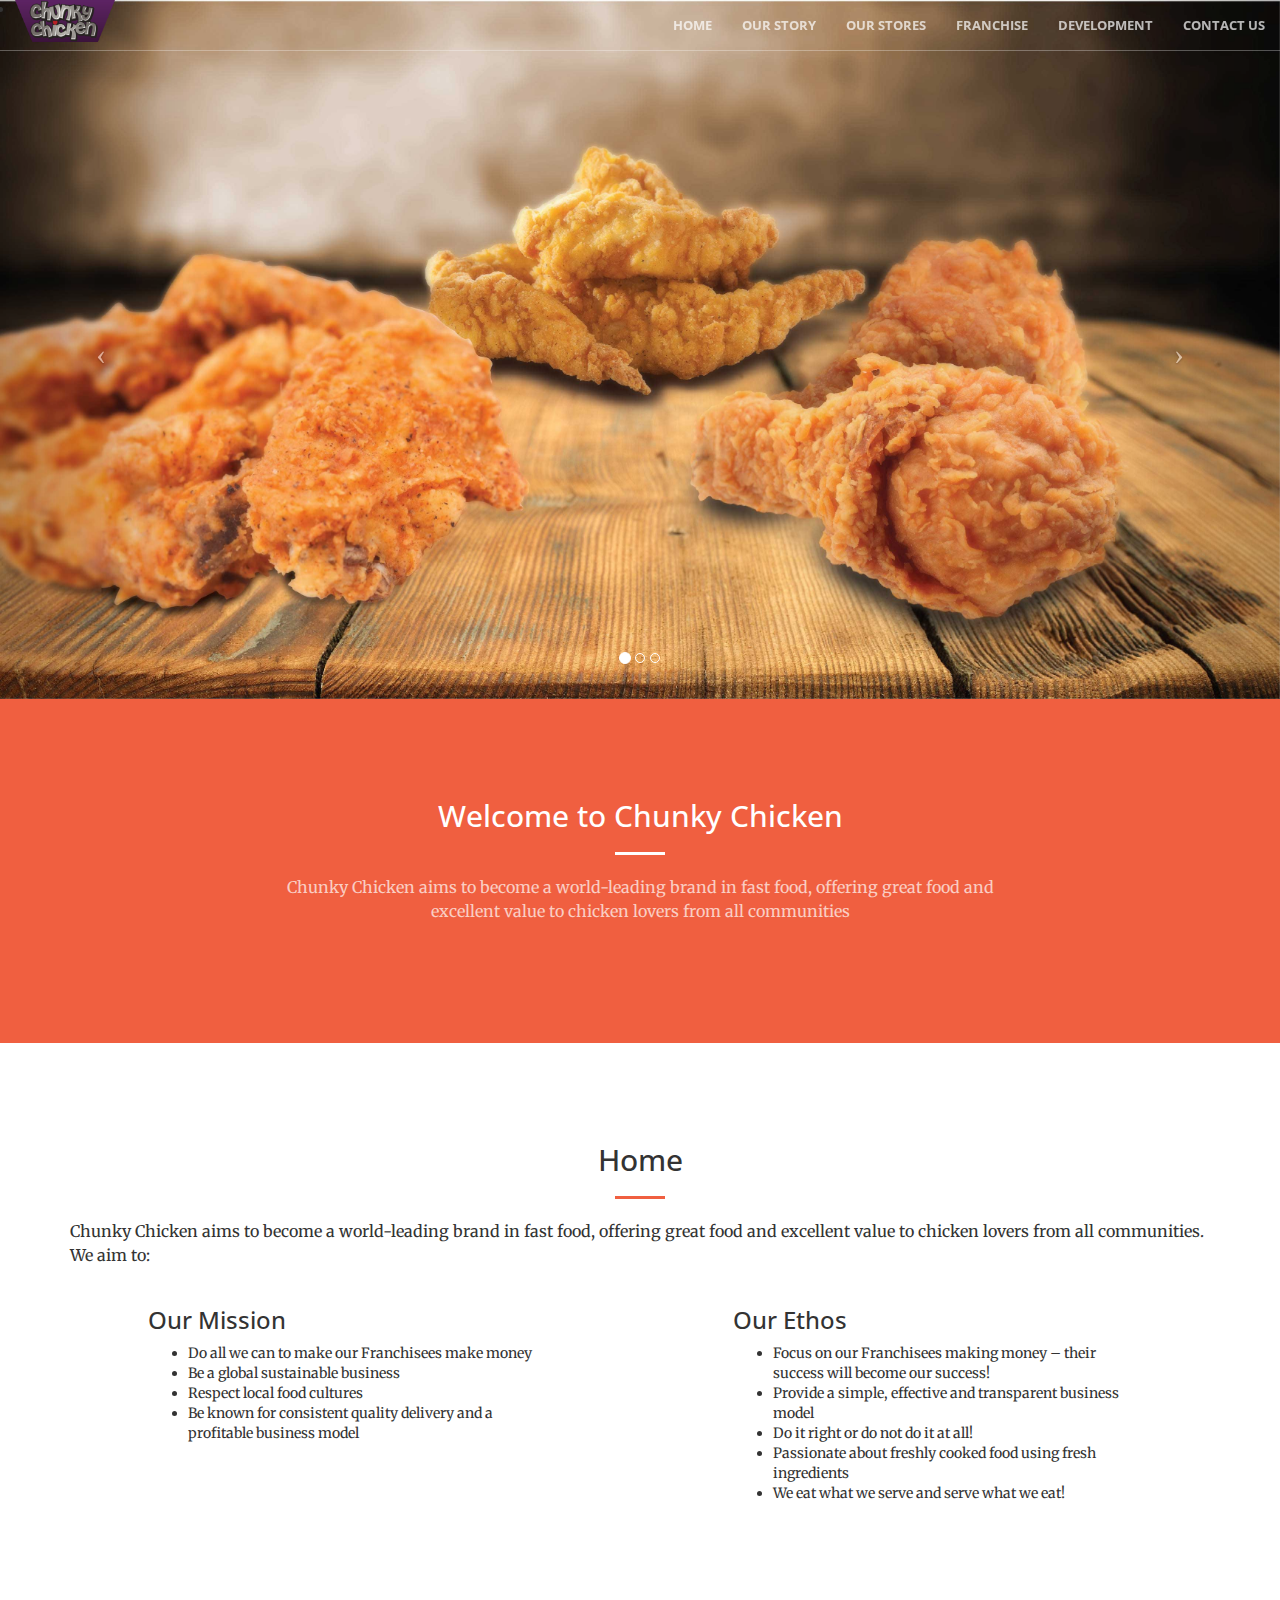
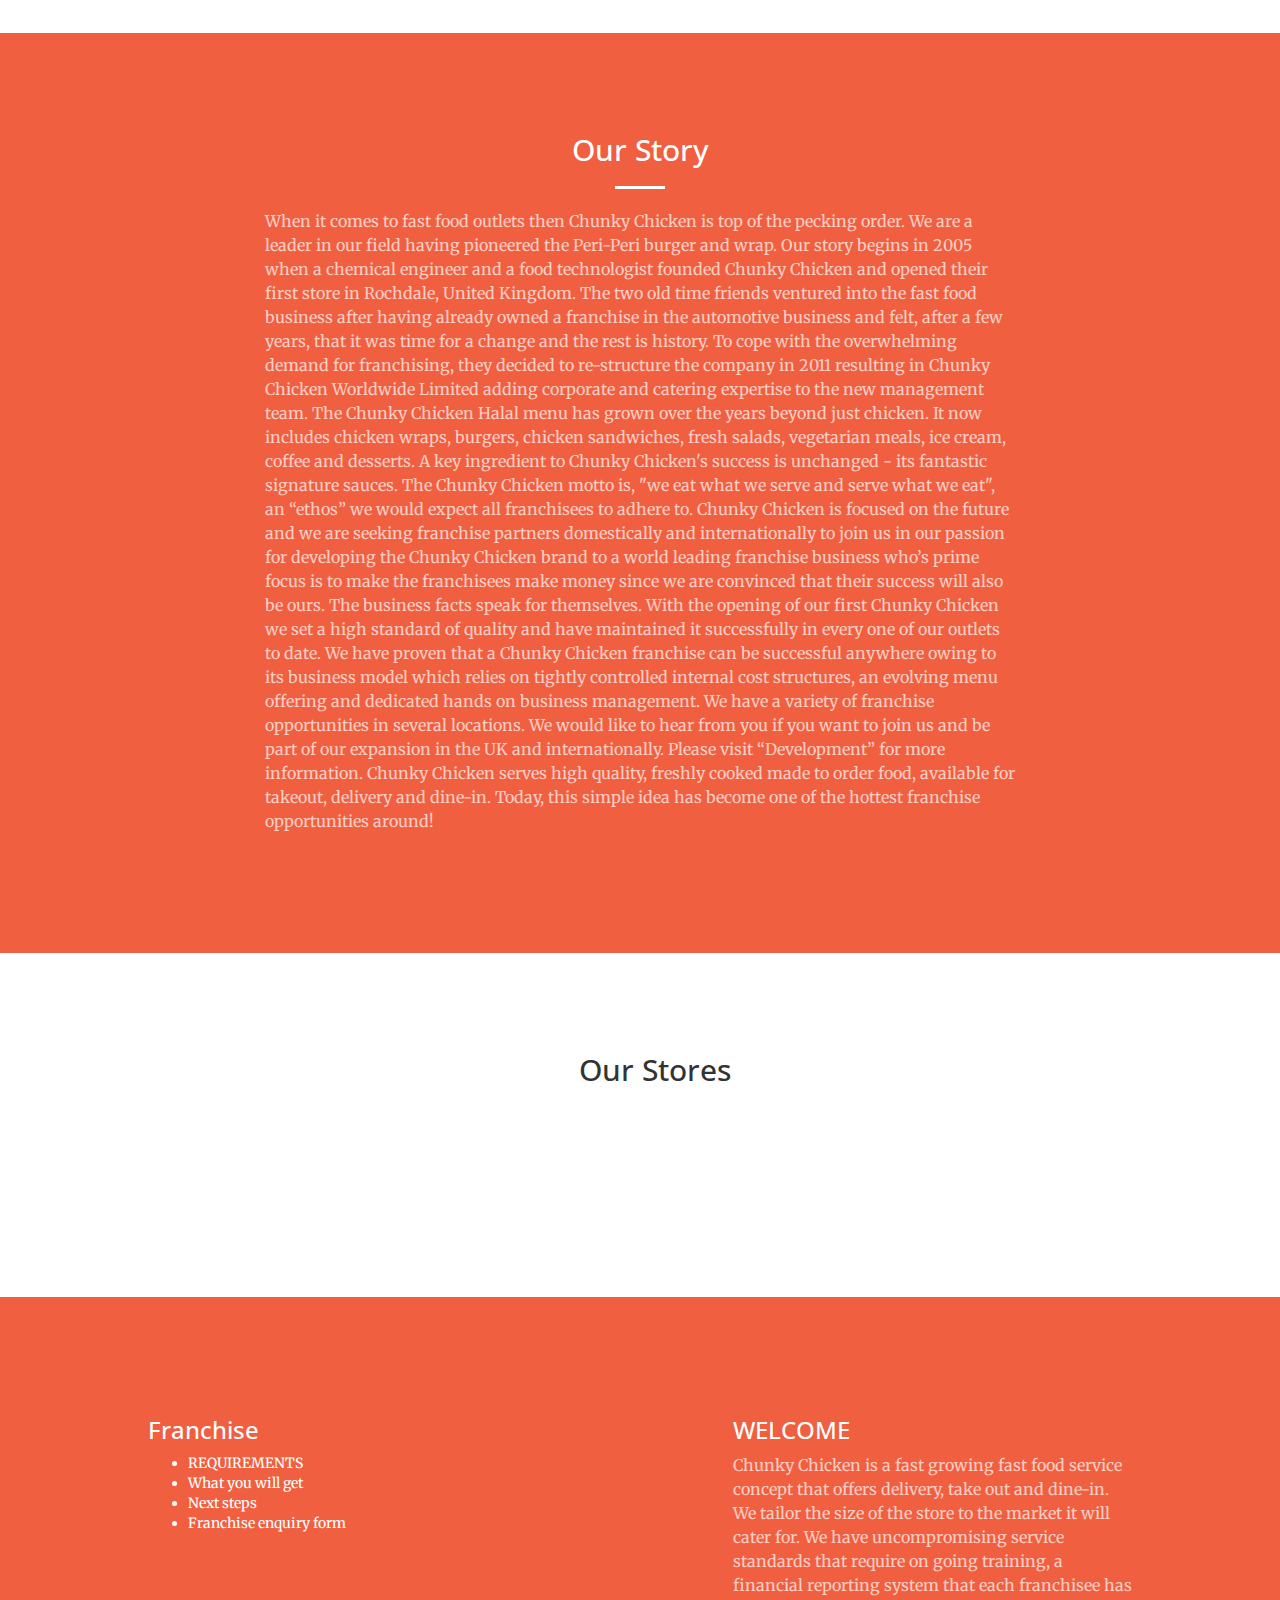
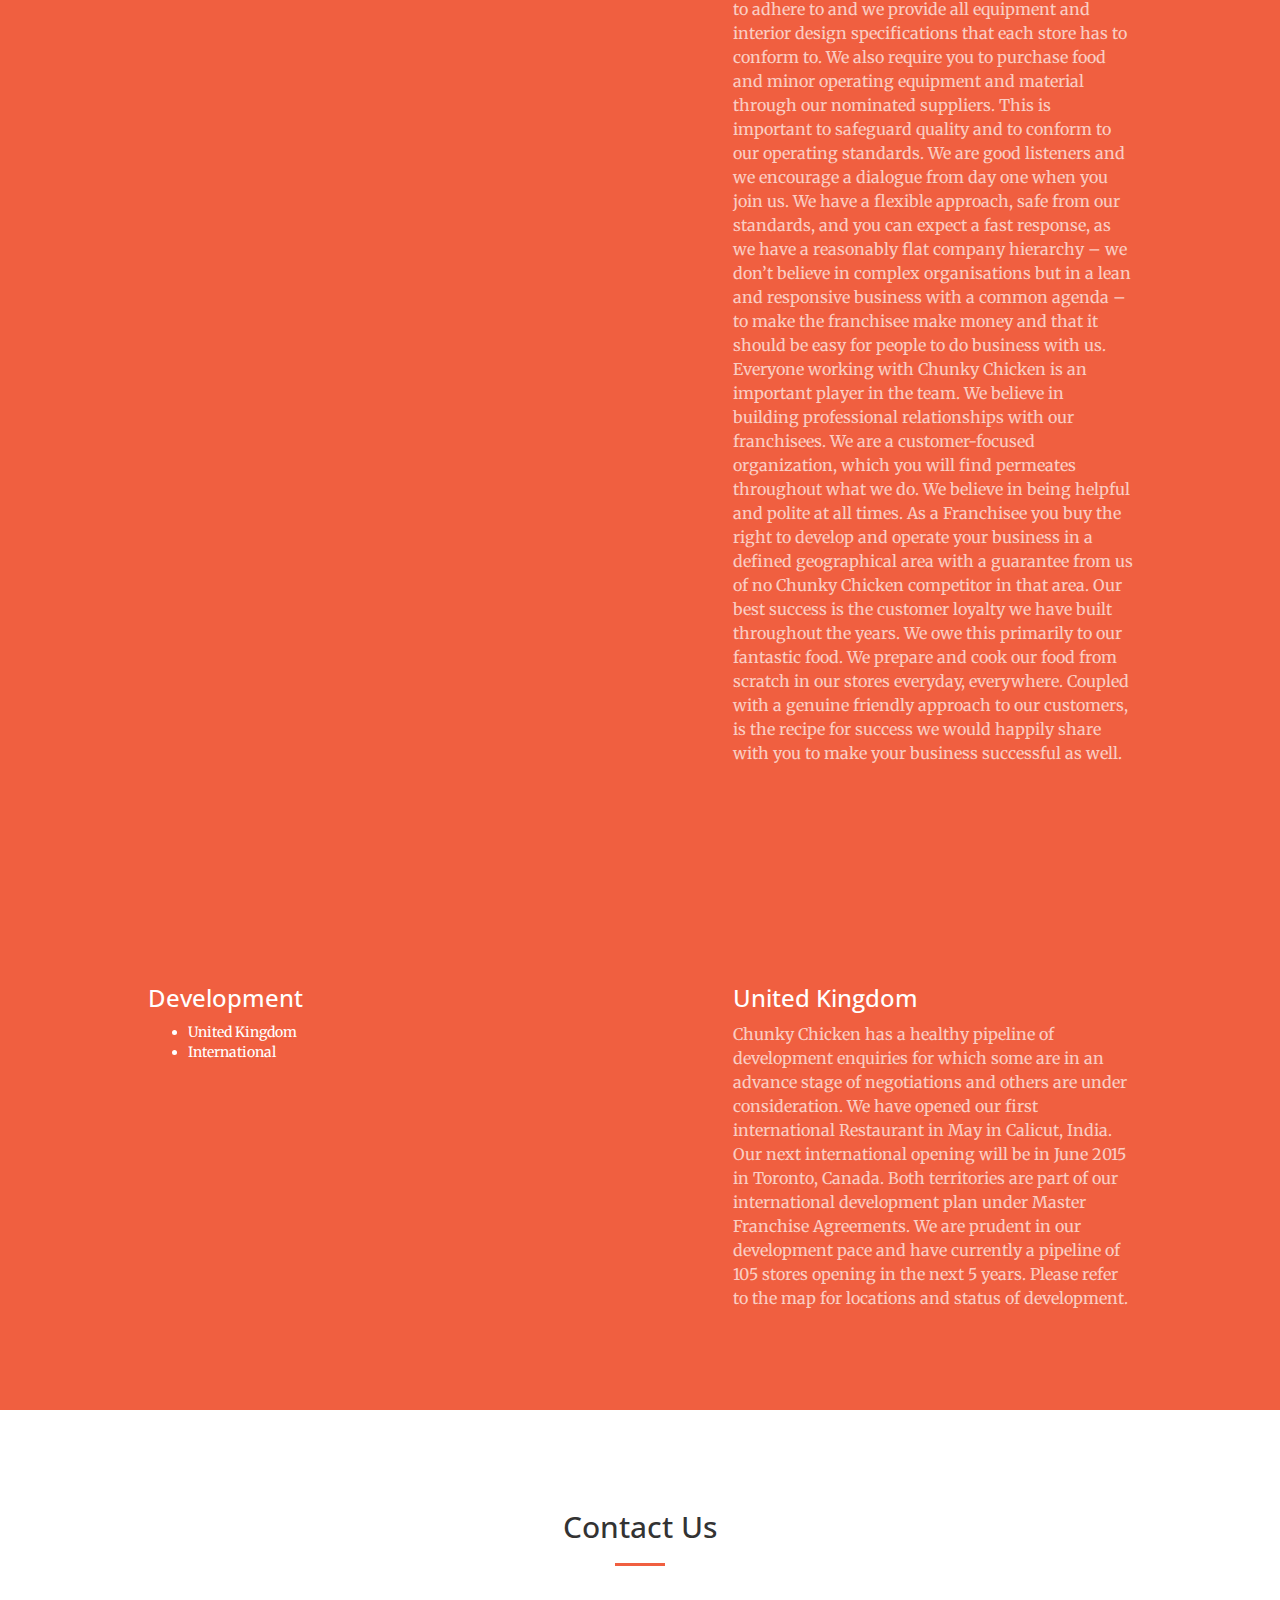
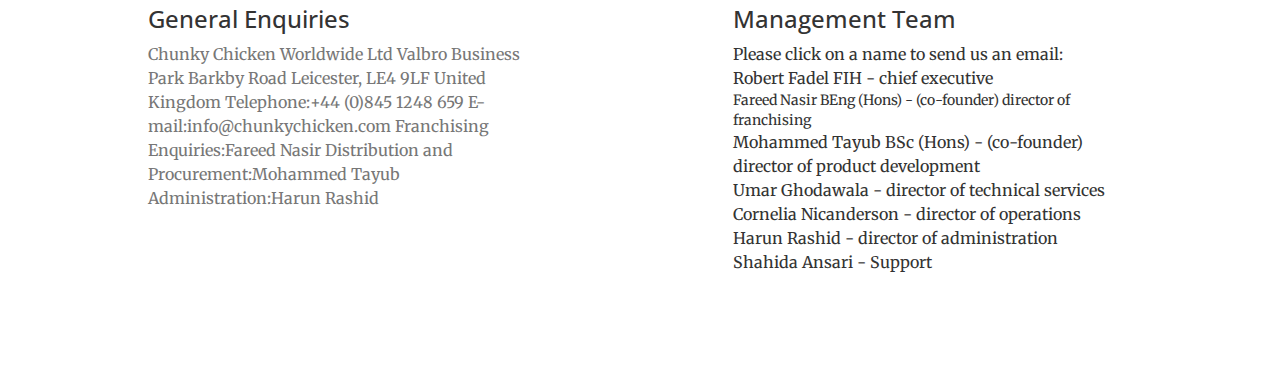
<file: home.html>
<!DOCTYPE html>
<html lang="en">

<head>

    <meta charset="utf-8">
    <meta http-equiv="X-UA-Compatible" content="IE=edge">
    <meta name="viewport" content="width=device-width, initial-scale=1">
    <meta name="description" content="">
    <meta name="author" content="">

    <title>CHUNKY CHICKEN</title>

    <!-- Bootstrap Core CSS -->
    <link rel="stylesheet" href="css/bootstrap.min.css" type="text/css">

    <!-- Custom Fonts -->
    <link href='http://fonts.googleapis.com/css?family=Open+Sans:300italic,400italic,600italic,700italic,800italic,400,300,600,700,800' rel='stylesheet' type='text/css'>
    <link href='http://fonts.googleapis.com/css?family=Merriweather:400,300,300italic,400italic,700,700italic,900,900italic' rel='stylesheet' type='text/css'>
    <link rel="stylesheet" href="font-awesome/css/font-awesome.min.css" type="text/css">

    <!-- Plugin CSS -->
    <link rel="stylesheet" href="css/animate.min.css" type="text/css">

    <!-- Custom CSS -->
    <link rel="stylesheet" href="css/creative.css" type="text/css">

    <!-- HTML5 Shim and Respond.js IE8 support of HTML5 elements and media queries -->
    <!-- WARNING: Respond.js doesn't work if you view the page via file:// -->
    <!--[if lt IE 9]>
        <script src="https://oss.maxcdn.com/libs/html5shiv/3.7.0/html5shiv.js"></script>
        <script src="https://oss.maxcdn.com/libs/respond.js/1.4.2/respond.min.js"></script>
    <![endif]-->

</head>

<body id="page-top">

    <nav id="mainNav" class="navbar navbar-default navbar-fixed-top">
        <div class="container-fluid">
            <div class="navbar-header page-scroll">
                <button type="button" class="navbar-toggle" data-toggle="collapse" data-target="#bs-example-navbar-collapse-1">
                    <span class="sr-only">Toggle navigation</span>
                    <span class="icon-bar"></span>
                    <span class="icon-bar"></span>
                    <span class="icon-bar"></span>
                </button>
                <a href="#page-top"></a>
                    </li>
					<li>
                        
                
                    		<img class="img-responsive center-block" src="logo.png" height="100" width="100">

                    </li>
                   
            </dIV>
			

            <!-- Collect the nav links, forms, and other content for toggling -->
            <div class="collapse navbar-collapse" id="bs-example-navbar-collapse-1">
                <ul class="nav navbar-nav navbar-right">
                    <li>
                        <a class="page-scroll" href="#Home">Home</a>
                    </li>
                    <li>
                        <a class="page-scroll" href="#S1">Our Story</a>
                    </li>
                    <li>
                        <a class="page-scroll" href="#S2">our Stores</a>
                    </li>
                    <li>
                        <a class="page-scroll" href="#Franchise">Franchise</a>
                    </li>
					<li>
                        <a class="page-scroll" href="#Development">Development</a>
                    </li>
					<li>
                        <a class="page-scroll" href="#Contact Us">Contact Us</a>
                    </li>
                </ul>
            </div>
            <!-- /.navbar-collapse -->
        </div>
        <!-- /.container-fluid -->
    </nav>

    
        <div id="carousel-example-generic" class="carousel slide">
                        <!-- Indicators -->
                        <ol class="carousel-indicators hidden-xs">
                            <li data-target="#carousel-example-generic" data-slide-to="0" class="active"></li>
                            <li data-target="#carousel-example-generic" data-slide-to="1"></li>
                            <li data-target="#carousel-example-generic" data-slide-to="2"></li>
                        </ol>

                        <!-- Wrapper for slides -->
                        <div class="carousel-inner">
                            <div class="item active">
                                <img class="img-responsive img-full" src="img/s1.jpg" alt="">
                            </div>
                            <div class="item">
                                <img class="img-responsive img-full" src="img/s2.jpg" alt="">
                            </div>
                            <div class="item">
                                <img class="img-responsive img-full" src="img/s3.jpg" alt="">
                            </div>
                        </div>

                        <!-- Controls -->
                        <a class="left carousel-control" href="#carousel-example-generic" data-slide="prev">
                            <span class="icon-prev"></span>
                        </a>
                        <a class="right carousel-control" href="#carousel-example-generic" data-slide="next">
                            <span class="icon-next"></span>
                        </a>
                    </div>
    <section class="bg-primary" id="about">
        <div class="container">
            <div class="row">
                <div class="col-lg-8 col-lg-offset-2 text-center">
                    <h2 class="section-heading">Welcome to Chunky Chicken</h2>
                    <hr class="light">
                    <p class="text-faded">Chunky Chicken aims to become a world-leading brand in fast food, offering great food and excellent value to chicken lovers from all communities</p>
                    
                </div>
            </div>
        </div>
    </section>

    <section id="Home">
        <div class="container">
            <div class="row">
                <div class="col-lg-12 text-center">
                    <h2 class="section-heading">Home</h2>
                    <hr class="primary">
                </div>
            </div>
        </div>
        <div class="container">
        <p>Chunky Chicken aims to become a world-leading brand in fast food, offering great food and excellent value to chicken lovers from all communities. We aim to:</p>
            <div class="row">
                <div class="col-lg-6 col-md-6 ">
                    <div class="service-box">
                        <h3>Our Mission</h3>
                        
                        <p class="text-muted">
                        <ul>
<li> Do all we can to make our Franchisees make money</li>
 <li>Be a global sustainable business</li>
 <li>Respect local food cultures</li>
 <li>Be known for consistent quality delivery and a profitable business model</li>
 </ul>
 </br></p>
                    </div>
                    
                </div>
                <div class="col-lg-6 col-md-6">
                    <div class="service-box">
                        <h3>Our Ethos</h3>
                        <p class="text-muted">
                        <ul>
                        
                       <li> Focus on our Franchisees making money – their success will become our success!</li>
 <li>Provide a simple, effective and transparent business model</li>
 <li>Do it right or do not do it at all!</li>
 <li>Passionate about freshly cooked food using fresh ingredients</li>
 <li>We eat what we serve and serve what we eat!</li>
 </ul>
                        </br></p>
                    </div>
                    
                </div>
                
            </div>
        </div>
    </section>

    <section class="bg-primary" id="S1">
        <div class="container">
            <div class="row">
                <div class="col-lg-8 col-lg-offset-2 ">
                    <h2 class="section-heading text-center">Our Story</h2>
                    <hr class="light">
                    <p class="text-faded">
                    When it comes to fast food outlets then Chunky Chicken is top of the pecking order. We are a leader in our field having pioneered the Peri-Peri burger and wrap.

Our story begins in 2005 when a chemical engineer and a food technologist founded Chunky Chicken and opened their first store in Rochdale, United Kingdom. The two old time friends ventured into the fast food business after having already owned a franchise in the automotive business and felt, after a few years, that it was time for a change and the rest is history. To cope with the overwhelming demand for franchising, they decided to re-structure the company in 2011 resulting in Chunky Chicken Worldwide Limited adding corporate and catering expertise to the new management team.

The Chunky Chicken Halal menu has grown over the years beyond just chicken. It now includes chicken wraps, burgers, chicken sandwiches, fresh salads, vegetarian meals, ice cream, coffee and desserts. A key ingredient to Chunky Chicken's success is unchanged - its fantastic signature sauces. The Chunky Chicken motto is, "we eat what we serve and serve what we eat", an “ethos” we would expect all franchisees to adhere to.

Chunky Chicken is focused on the future and we are seeking franchise partners domestically and internationally to join us in our passion for developing the Chunky Chicken brand to a world leading franchise business who’s prime focus is to make the franchisees make money since we are convinced that their success will also be ours.

The business facts speak for themselves. With the opening of our first Chunky Chicken we set a high standard of quality and have maintained it successfully in every one of our outlets to date. We have proven that a Chunky Chicken franchise can be successful anywhere owing to its business model which relies on tightly controlled internal cost structures, an evolving menu offering and dedicated hands on business management.

We have a variety of franchise opportunities in several locations. We would like to hear from you if you want to join us and be part of our expansion in the UK and internationally. Please visit “Development” for more information.

Chunky Chicken serves high quality, freshly cooked made to order food, available for takeout, delivery and dine-in. Today, this simple idea has become one of the hottest franchise opportunities around!
                    
                    
                    </p>
                    
                </div>
            </div>
        </div>
    </section>
	<section class="container" id="S2">
        <div class="container">
            <div class="row">
                <div class="col-lg-8 col-lg-offset-2 text-center">
                    <h2 class="section-heading">Our Stores</h2>
                    <hr class="light">
                    <p class="text-faded">Chunky Chicken aims to become a world-leading brand in fast food, offering great food and excellent value to chicken lovers from all communities</p>
                    
                </div>
            </div>
        </div>
    </section>
    
	<section class="bg-primary" id="Franchise">
        <div class="container">
            <div class="row">
            
            <div class="col-lg-6 col-md-6 ">
                    <div class="service-box">
                        <h3>Franchise </h3>
                        
                        <p class="text-muted">
                        <ul>
                    <li>REQUIREMENTS</li>
                    <li>What you will get</li>
                    <li>Next steps</li>
                    <li>Franchise enquiry form</li>
                    </ul>
 </br></p>
                    </div>
                    
                </div>
                <div class="col-lg-6 col-md-6">
                    <div class="service-box">
                        <h3>WELCOME</h3>
                        <p class="text-faded">
                        Chunky Chicken is a fast growing fast food service concept that offers delivery, take out and dine-in. We tailor the size of the store to the market it will cater for. We have uncompromising service standards that require on going training, a financial reporting system that each franchisee has to adhere to and we provide all equipment and interior design specifications that each store has to conform to. We also require you to purchase food and minor operating equipment and material through our nominated suppliers. This is important to safeguard quality and to conform to our operating standards.

We are good listeners and we encourage a dialogue from day one when you join us. We have a flexible approach, safe from our standards, and you can expect a fast response, as we have a reasonably flat company hierarchy – we don’t believe in complex organisations but in a lean and responsive business with a common agenda – to make the franchisee make money and that it should be easy for people to do business with us.

Everyone working with Chunky Chicken is an important player in the team. We believe in building professional relationships with our franchisees. We are a customer-focused organization, which you will find permeates throughout what we do. We believe in being helpful and polite at all times.

As a Franchisee you buy the right to develop and operate your business in a defined geographical area with a guarantee from us of no Chunky Chicken competitor in that area.

Our best success is the customer loyalty we have built throughout the years. We owe this primarily to our fantastic food. We prepare and cook our food from scratch in our stores everyday, everywhere. Coupled with a genuine friendly approach to our customers, is the recipe for success we would happily share with you to make your business successful as well.
                        </br></p>
                    </div>
                    
                </div>


                    </p>
                    
                </div>
            </div>
			
        </div>
    </section>
	
	<section class="bg-primary" id="Development">
        <div class="container">
            <div class="row">
            
            <div class="col-lg-6 col-md-6 ">
                    <div class="service-box">
                        <h3>Development </h3>
                        
                        <p class="text-muted">
                        <ul>
                    <li>United Kingdom</li>
                    <li>International</li>
                    
                    </ul>
 </br></p>
                    </div>
                    
                </div>
                <div class="col-lg-6 col-md-6">
                    <div class="service-box">
                        <h3>United Kingdom</h3>
                        <p class="text-faded">
                        Chunky Chicken has a healthy pipeline of development enquiries for which some are in an advance stage of negotiations and others are under consideration.

We have opened our first international Restaurant in May in Calicut, India. Our next international opening will be in June 2015 in Toronto, Canada. Both territories are part of our international development plan under Master Franchise Agreements.

We are prudent in our development pace and have currently a pipeline of 105 stores opening in the next 5 years.

Please refer to the map for locations and status of development.
                        </br></p>
                    </div>
                    
                </div>


                    </p>
                    
                </div>
            </div>
			
        
    </section>
<section id="Contact Us">
        <div class="container">
            <div class="row">
                <div class="col-lg-12 text-center">
                    <h2 class="section-heading">Contact Us</h2>
                    <hr class="primary">
                </div>
            </div>
        </div>
        <div class="container">
       
            <div class="row">
                <div class="col-lg-6 col-md-6 ">
                    <div class="service-box">
                        <h3>General Enquiries</h3>
                        
                        <p class="text-muted">
                        Chunky Chicken Worldwide Ltd
Valbro Business Park
Barkby Road
Leicester, LE4 9LF
United Kingdom

Telephone:+44 (0)845 1248 659 
E-mail:info@chunkychicken.com
Franchising Enquiries:Fareed Nasir
Distribution and Procurement:Mohammed Tayub
Administration:Harun Rashid
 </br></p>
                    </div>
                    
                </div>
				<div class="container">
       
            <div class="row">
                <div class="col-lg-6 col-md-6 ">
                    <div class="service-box">
                        <h3>Management Team</h3>
                        
                        
						<p>Please click on a name to send us an email:</p>

<p>Robert Fadel FIH - chief executive</p>
</p>Fareed Nasir BEng (Hons) - (co-founder) director of franchising</p>
<p>Mohammed Tayub BSc (Hons) - (co-founder) director of product development</p>
<p>Umar Ghodawala - director of technical services</p>
<p>Cornelia Nicanderson - director of operations</p>
<p>Harun Rashid - director of administration</p>
<p>Shahida Ansari - Support</p>
                    </div>
                </div>
                
            </div>
        </div>
    </section>
	<!-- jQuery -->
    <script src="js/jquery.js"></script>

    <!-- Bootstrap Core JavaScript -->
    <script src="js/bootstrap.min.js"></script>

    <!-- Plugin JavaScript -->
    <script src="js/jquery.easing.min.js"></script>
    <script src="js/jquery.fittext.js"></script>
    <script src="js/wow.min.js"></script>

    <!-- Custom Theme JavaScript -->
    <script src="js/creative.js"></script>
   


</body>

</html>
</file>
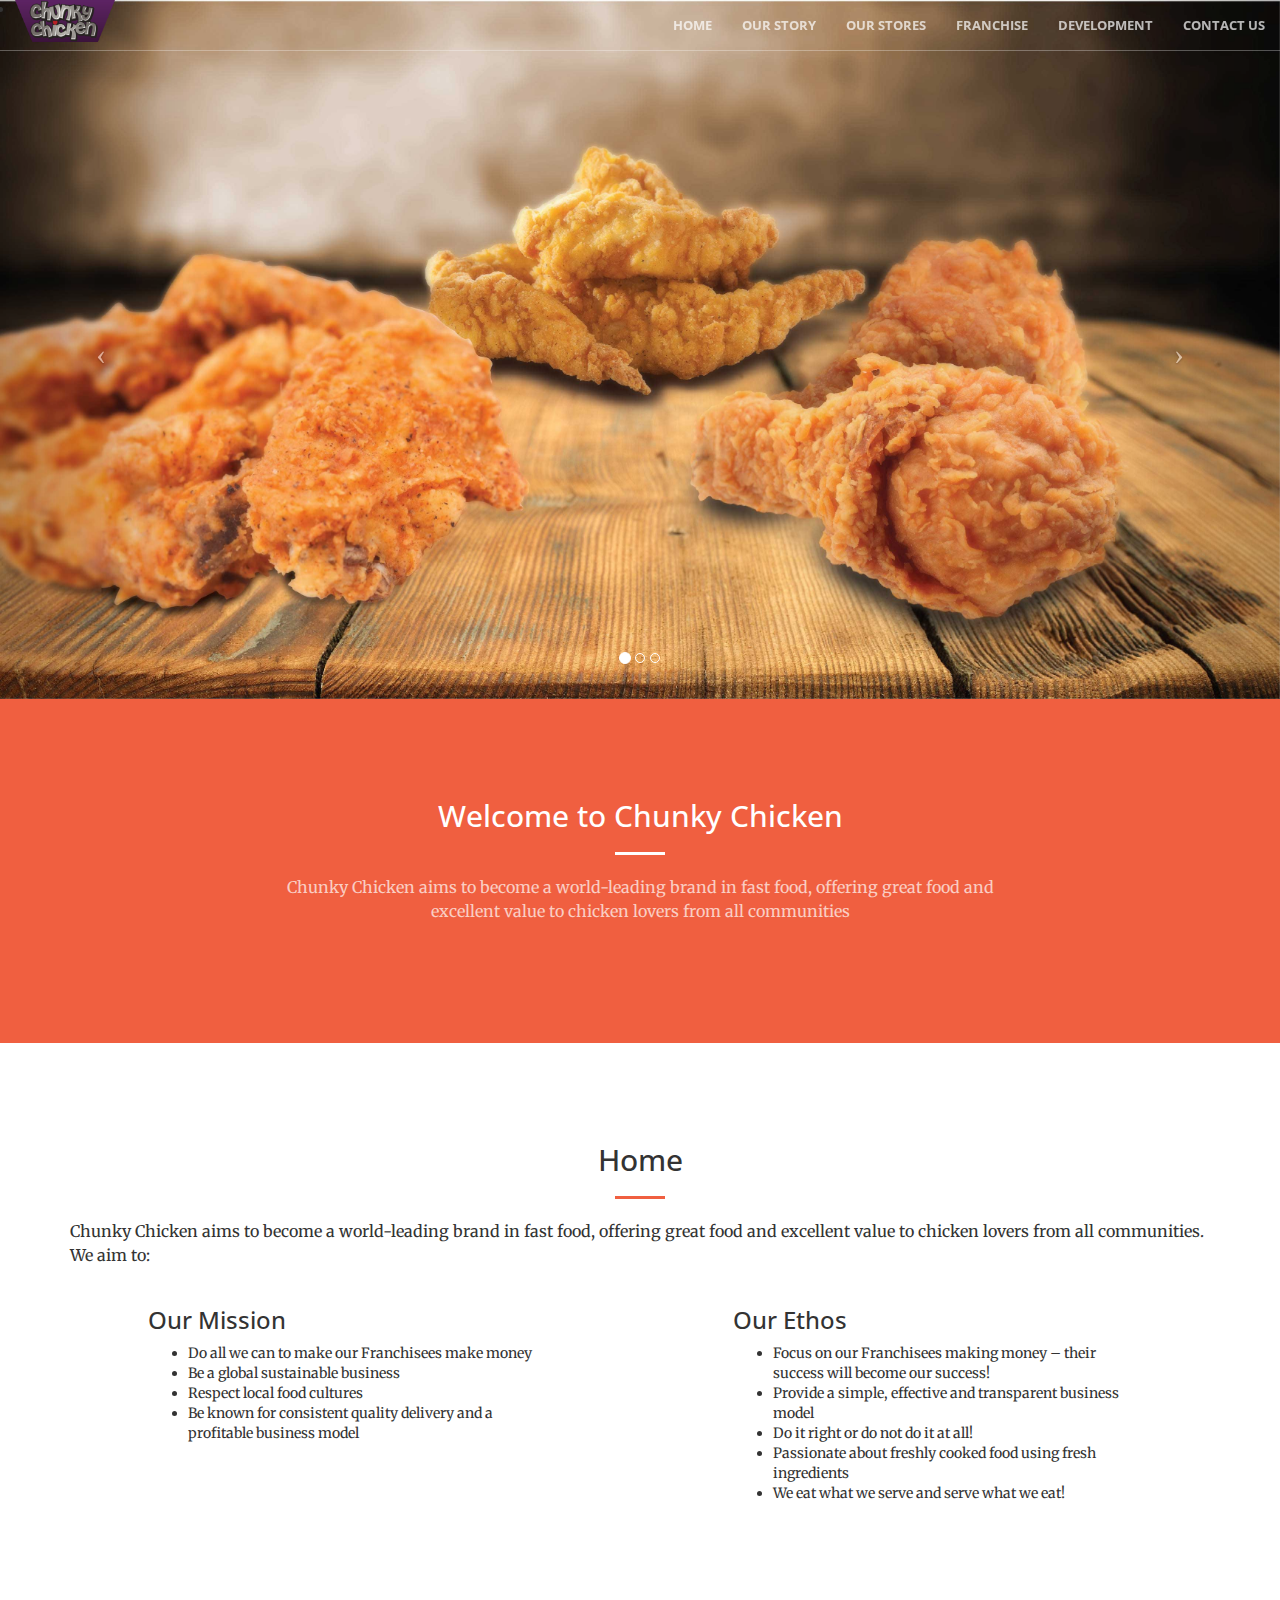
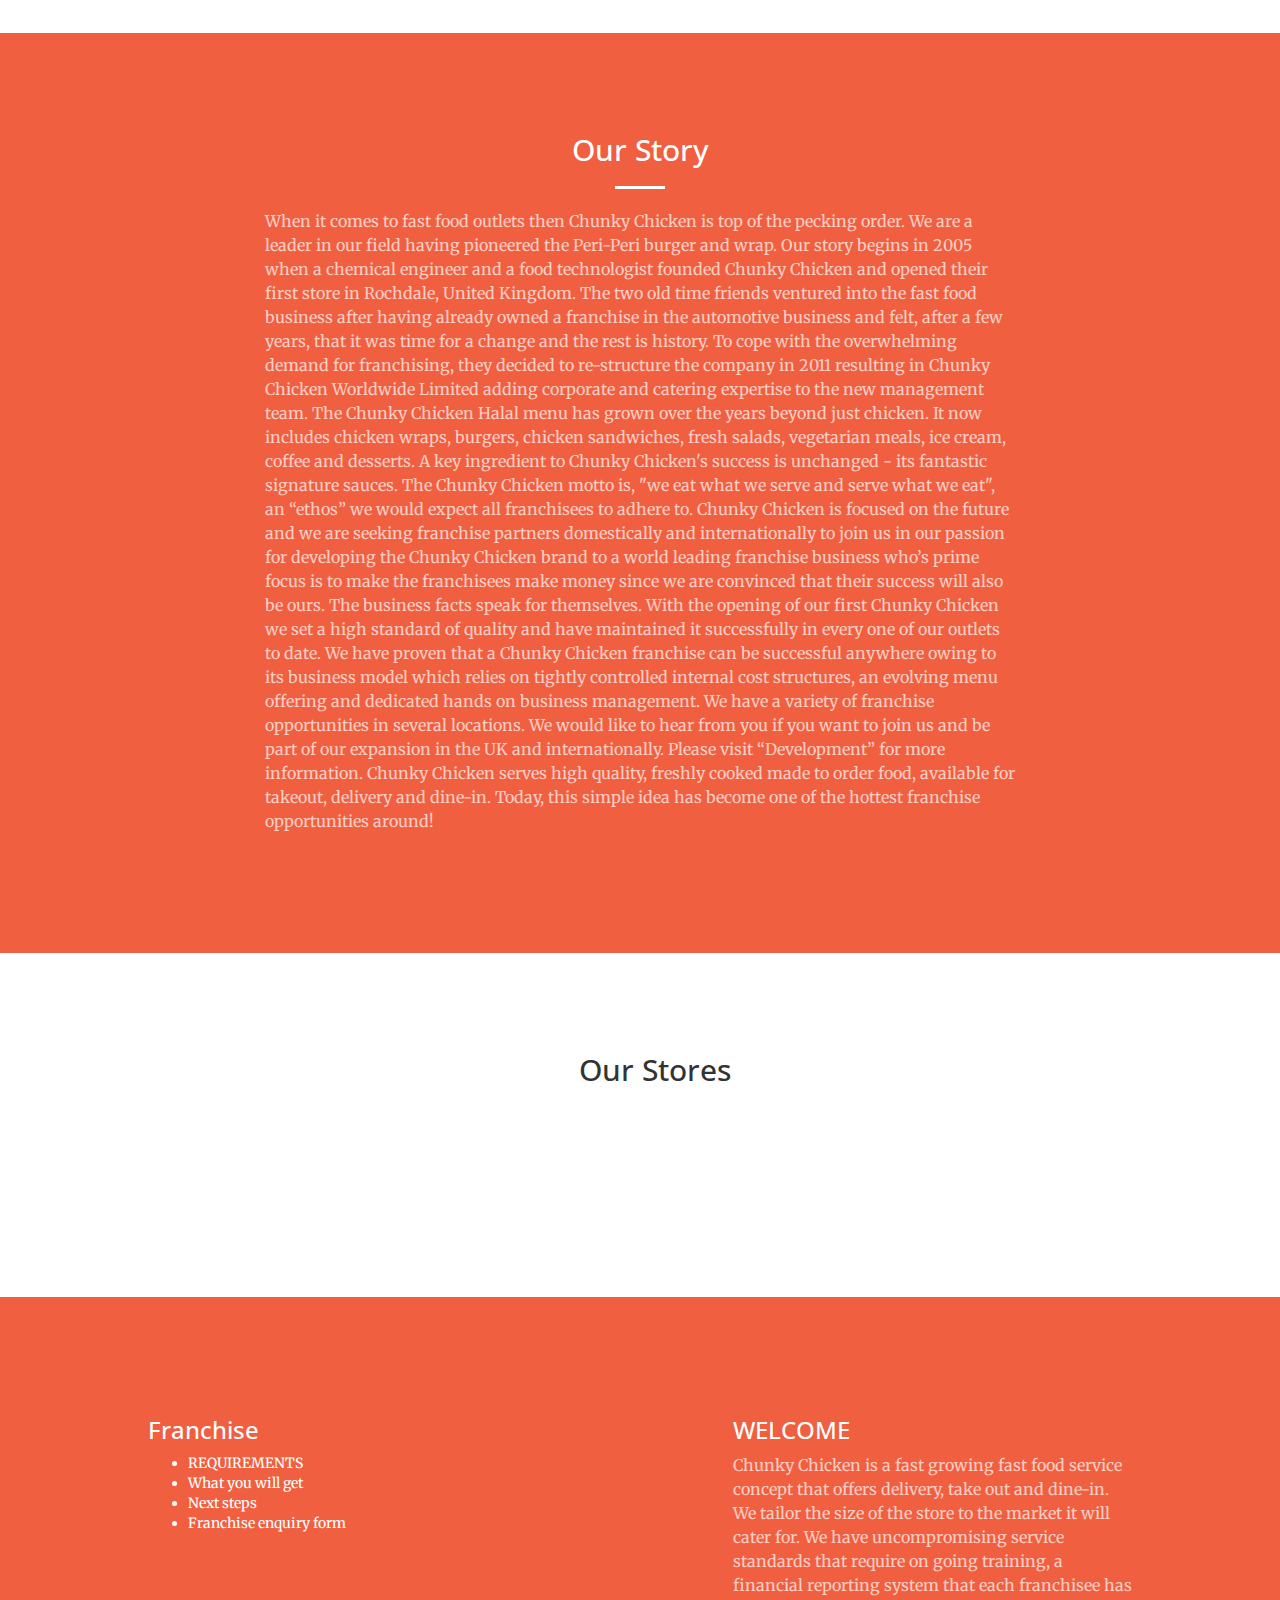
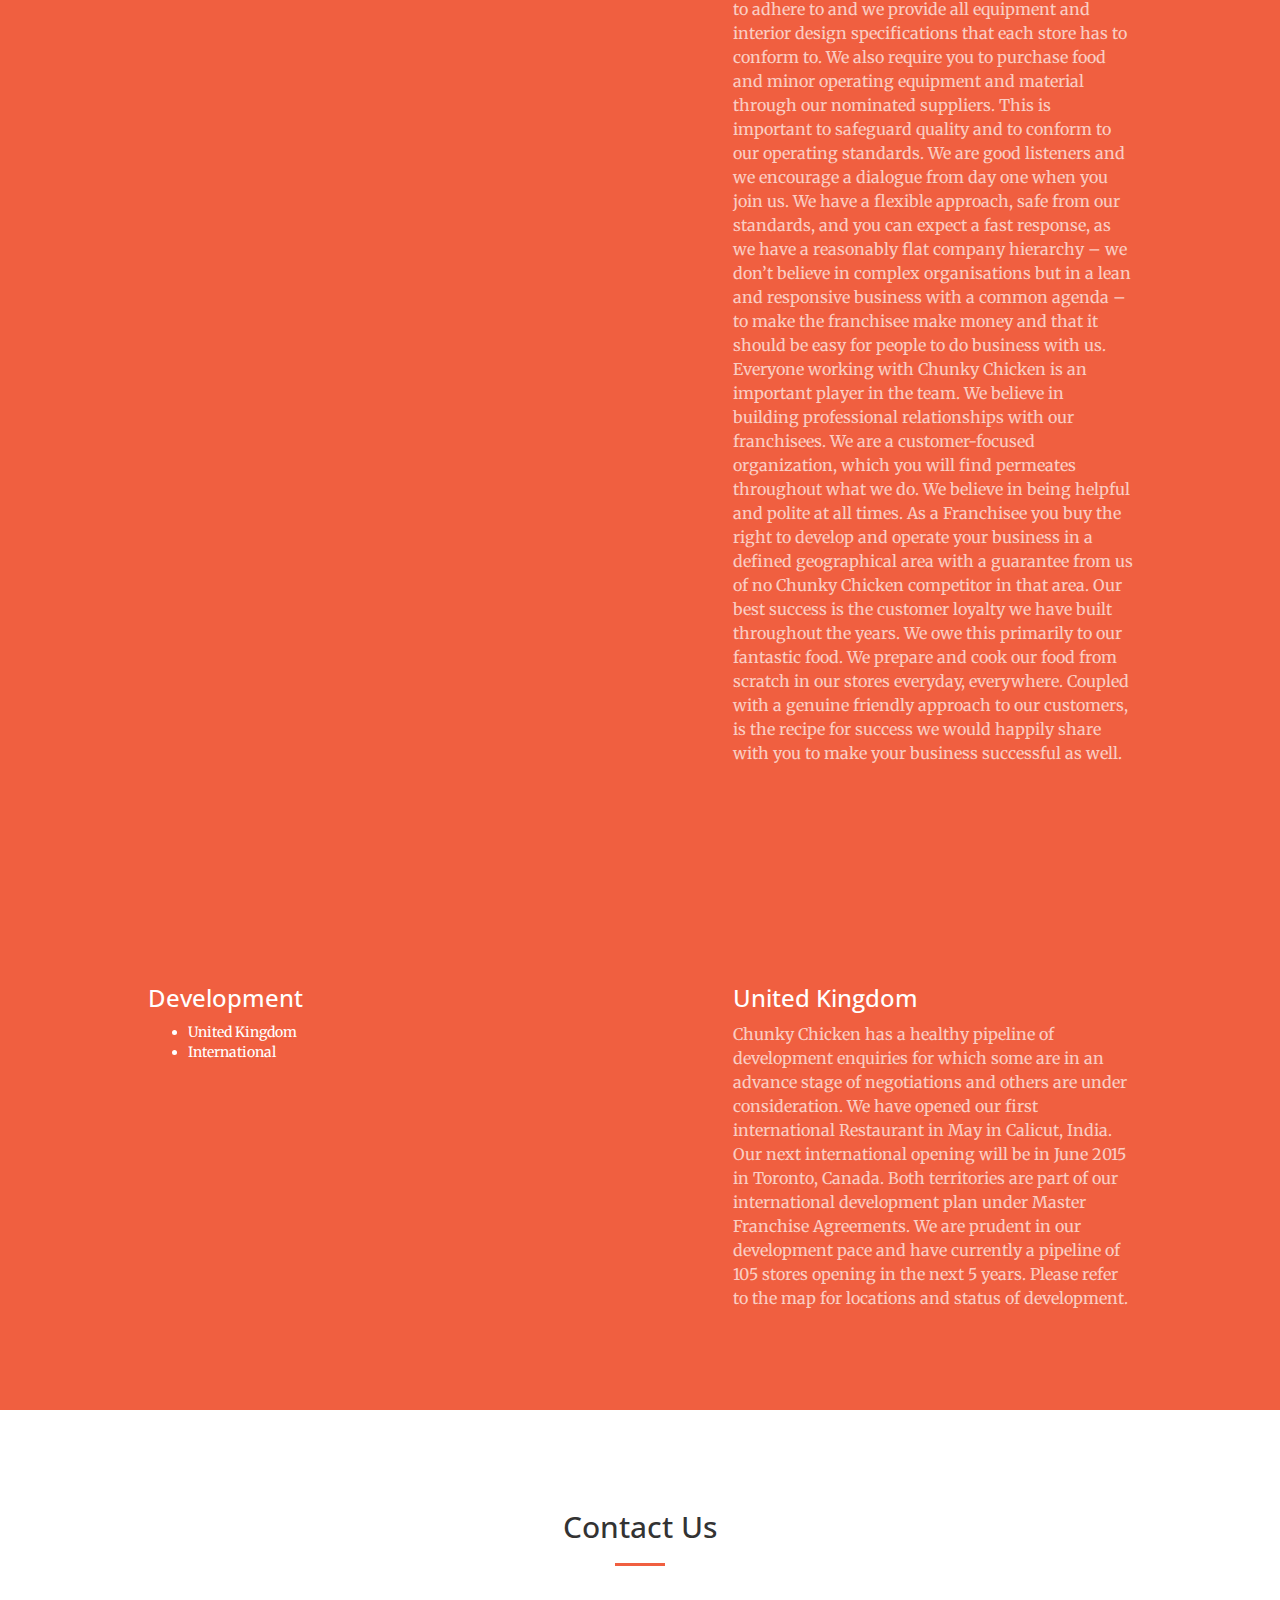
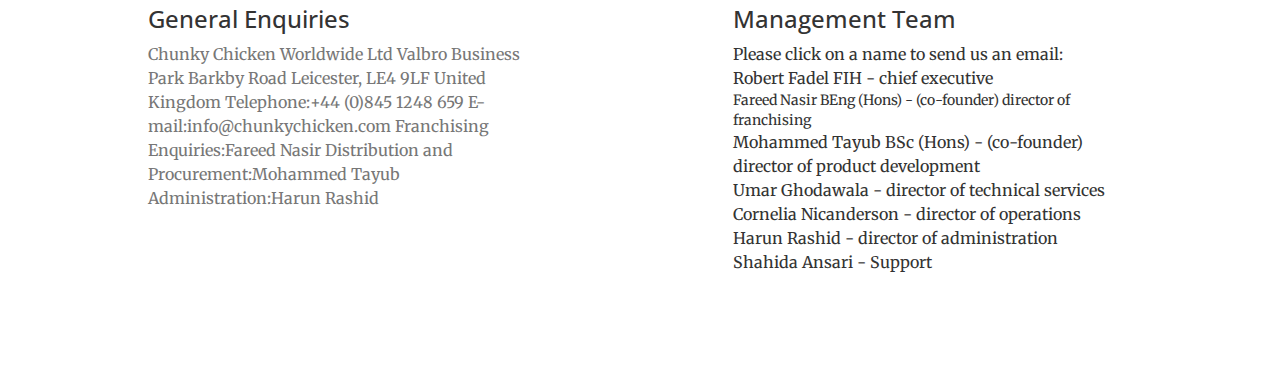
<file: index copy.html>
<!DOCTYPE html>
<html lang="en">

<head>

    <meta charset="utf-8">
    <meta http-equiv="X-UA-Compatible" content="IE=edge">
    <meta name="viewport" content="width=device-width, initial-scale=1">
    <meta name="description" content="">
    <meta name="author" content="">

    <title>CHUNKY CHICKEN</title>

    <!-- Bootstrap Core CSS -->
    <link rel="stylesheet" href="css/bootstrap.min.css" type="text/css">

    <!-- Custom Fonts -->
    <link href='http://fonts.googleapis.com/css?family=Open+Sans:300italic,400italic,600italic,700italic,800italic,400,300,600,700,800' rel='stylesheet' type='text/css'>
    <link href='http://fonts.googleapis.com/css?family=Merriweather:400,300,300italic,400italic,700,700italic,900,900italic' rel='stylesheet' type='text/css'>
    <link rel="stylesheet" href="font-awesome/css/font-awesome.min.css" type="text/css">

    <!-- Plugin CSS -->
    <link rel="stylesheet" href="css/animate.min.css" type="text/css">

    <!-- Custom CSS -->
    <link rel="stylesheet" href="css/creative.css" type="text/css">

    <!-- HTML5 Shim and Respond.js IE8 support of HTML5 elements and media queries -->
    <!-- WARNING: Respond.js doesn't work if you view the page via file:// -->
    <!--[if lt IE 9]>
        <script src="https://oss.maxcdn.com/libs/html5shiv/3.7.0/html5shiv.js"></script>
        <script src="https://oss.maxcdn.com/libs/respond.js/1.4.2/respond.min.js"></script>
    <![endif]-->

</head>

<body id="page-top">

    <nav id="mainNav" class="navbar navbar-default navbar-fixed-top">
        <div class="container-fluid">
            <div class="navbar-header page-scroll">
                <button type="button" class="navbar-toggle" data-toggle="collapse" data-target="#bs-example-navbar-collapse-1">
                    <span class="sr-only">Toggle navigation</span>
                    <span class="icon-bar"></span>
                    <span class="icon-bar"></span>
                    <span class="icon-bar"></span>
                </button>
                <a href="#page-top"></a>
                    </li>
					<li>
                        
                
                    		<img class="img-responsive center-block" src="logo.png" height="100" width="100">

                    </li>
                   
            </dIV>
			

            <!-- Collect the nav links, forms, and other content for toggling -->
            <div class="collapse navbar-collapse" id="bs-example-navbar-collapse-1">
                <ul class="nav navbar-nav navbar-right">
                    <li>
                        <a class="page-scroll" href="#Home">Home</a>
                    </li>
                    <li>
                        <a class="page-scroll" href="#S1">Our Story</a>
                    </li>
                    <li>
                        <a class="page-scroll" href="#S2">our Stores</a>
                    </li>
                    <li>
                        <a class="page-scroll" href="#Franchise">Franchise</a>
                    </li>
					<li>
                        <a class="page-scroll" href="#Development">Development</a>
                    </li>
					<li>
                        <a class="page-scroll" href="#Contact Us">Contact Us</a>
                    </li>
                </ul>
            </div>
            <!-- /.navbar-collapse -->
        </div>
        <!-- /.container-fluid -->
    </nav>

    
        <div id="carousel-example-generic" class="carousel slide">
                        <!-- Indicators -->
                        <ol class="carousel-indicators hidden-xs">
                            <li data-target="#carousel-example-generic" data-slide-to="0" class="active"></li>
                            <li data-target="#carousel-example-generic" data-slide-to="1"></li>
                            <li data-target="#carousel-example-generic" data-slide-to="2"></li>
                        </ol>

                        <!-- Wrapper for slides -->
                        <div class="carousel-inner">
                            <div class="item active">
                                <img class="img-responsive img-full" src="img/s1.jpg" alt="">
                            </div>
                            <div class="item">
                                <img class="img-responsive img-full" src="img/s2.jpg" alt="">
                            </div>
                            <div class="item">
                                <img class="img-responsive img-full" src="img/s3.jpg" alt="">
                            </div>
                        </div>

                        <!-- Controls -->
                        <a class="left carousel-control" href="#carousel-example-generic" data-slide="prev">
                            <span class="icon-prev"></span>
                        </a>
                        <a class="right carousel-control" href="#carousel-example-generic" data-slide="next">
                            <span class="icon-next"></span>
                        </a>
                    </div>
    <section class="bg-primary" id="about">
        <div class="container">
            <div class="row">
                <div class="col-lg-8 col-lg-offset-2 text-center">
                    <h2 class="section-heading">Welcome to Chunky Chicken</h2>
                    <hr class="light">
                    <p class="text-faded">Chunky Chicken aims to become a world-leading brand in fast food, offering great food and excellent value to chicken lovers from all communities</p>
                    
                </div>
            </div>
        </div>
    </section>

    <section id="Home">
        <div class="container">
            <div class="row">
                <div class="col-lg-12 text-center">
                    <h2 class="section-heading">Home</h2>
                    <hr class="primary">
                </div>
            </div>
        </div>
        <div class="container">
        <p>Chunky Chicken aims to become a world-leading brand in fast food, offering great food and excellent value to chicken lovers from all communities. We aim to:</p>
            <div class="row">
                <div class="col-lg-6 col-md-6 ">
                    <div class="service-box">
                        <h3>Our Mission</h3>
                        
                        <p class="text-muted">
                        <ul>
<li> Do all we can to make our Franchisees make money</li>
 <li>Be a global sustainable business</li>
 <li>Respect local food cultures</li>
 <li>Be known for consistent quality delivery and a profitable business model</li>
 </ul>
 </br></p>
                    </div>
                    
                </div>
                <div class="col-lg-6 col-md-6">
                    <div class="service-box">
                        <h3>Our Ethos</h3>
                        <p class="text-muted">
                        <ul>
                        
                       <li> Focus on our Franchisees making money – their success will become our success!</li>
 <li>Provide a simple, effective and transparent business model</li>
 <li>Do it right or do not do it at all!</li>
 <li>Passionate about freshly cooked food using fresh ingredients</li>
 <li>We eat what we serve and serve what we eat!</li>
 </ul>
                        </br></p>
                    </div>
                    
                </div>
                
            </div>
        </div>
    </section>

    <section class="bg-primary" id="S1">
        <div class="container">
            <div class="row">
                <div class="col-lg-8 col-lg-offset-2 ">
                    <h2 class="section-heading text-center">Our Story</h2>
                    <hr class="light">
                    <p class="text-faded">
                    When it comes to fast food outlets then Chunky Chicken is top of the pecking order. We are a leader in our field having pioneered the Peri-Peri burger and wrap.

Our story begins in 2005 when a chemical engineer and a food technologist founded Chunky Chicken and opened their first store in Rochdale, United Kingdom. The two old time friends ventured into the fast food business after having already owned a franchise in the automotive business and felt, after a few years, that it was time for a change and the rest is history. To cope with the overwhelming demand for franchising, they decided to re-structure the company in 2011 resulting in Chunky Chicken Worldwide Limited adding corporate and catering expertise to the new management team.

The Chunky Chicken Halal menu has grown over the years beyond just chicken. It now includes chicken wraps, burgers, chicken sandwiches, fresh salads, vegetarian meals, ice cream, coffee and desserts. A key ingredient to Chunky Chicken's success is unchanged - its fantastic signature sauces. The Chunky Chicken motto is, "we eat what we serve and serve what we eat", an “ethos” we would expect all franchisees to adhere to.

Chunky Chicken is focused on the future and we are seeking franchise partners domestically and internationally to join us in our passion for developing the Chunky Chicken brand to a world leading franchise business who’s prime focus is to make the franchisees make money since we are convinced that their success will also be ours.

The business facts speak for themselves. With the opening of our first Chunky Chicken we set a high standard of quality and have maintained it successfully in every one of our outlets to date. We have proven that a Chunky Chicken franchise can be successful anywhere owing to its business model which relies on tightly controlled internal cost structures, an evolving menu offering and dedicated hands on business management.

We have a variety of franchise opportunities in several locations. We would like to hear from you if you want to join us and be part of our expansion in the UK and internationally. Please visit “Development” for more information.

Chunky Chicken serves high quality, freshly cooked made to order food, available for takeout, delivery and dine-in. Today, this simple idea has become one of the hottest franchise opportunities around!
                    
                    
                    </p>
                    
                </div>
            </div>
        </div>
    </section>
	<section class="container" id="S2">
        <div class="container">
            <div class="row">
                <div class="col-lg-8 col-lg-offset-2 text-center">
                    <h2 class="section-heading">Our Stores</h2>
                    <hr class="light">
                    <p class="text-faded">Chunky Chicken aims to become a world-leading brand in fast food, offering great food and excellent value to chicken lovers from all communities</p>
                    
                </div>
            </div>
        </div>
    </section>
    
	<section class="bg-primary" id="Franchise">
        <div class="container">
            <div class="row">
            
            <div class="col-lg-6 col-md-6 ">
                    <div class="service-box">
                        <h3>Franchise </h3>
                        
                        <p class="text-muted">
                        <ul>
                    <li>REQUIREMENTS</li>
                    <li>What you will get</li>
                    <li>Next steps</li>
                    <li>Franchise enquiry form</li>
                    </ul>
 </br></p>
                    </div>
                    
                </div>
                <div class="col-lg-6 col-md-6">
                    <div class="service-box">
                        <h3>WELCOME</h3>
                        <p class="text-faded">
                        Chunky Chicken is a fast growing fast food service concept that offers delivery, take out and dine-in. We tailor the size of the store to the market it will cater for. We have uncompromising service standards that require on going training, a financial reporting system that each franchisee has to adhere to and we provide all equipment and interior design specifications that each store has to conform to. We also require you to purchase food and minor operating equipment and material through our nominated suppliers. This is important to safeguard quality and to conform to our operating standards.

We are good listeners and we encourage a dialogue from day one when you join us. We have a flexible approach, safe from our standards, and you can expect a fast response, as we have a reasonably flat company hierarchy – we don’t believe in complex organisations but in a lean and responsive business with a common agenda – to make the franchisee make money and that it should be easy for people to do business with us.

Everyone working with Chunky Chicken is an important player in the team. We believe in building professional relationships with our franchisees. We are a customer-focused organization, which you will find permeates throughout what we do. We believe in being helpful and polite at all times.

As a Franchisee you buy the right to develop and operate your business in a defined geographical area with a guarantee from us of no Chunky Chicken competitor in that area.

Our best success is the customer loyalty we have built throughout the years. We owe this primarily to our fantastic food. We prepare and cook our food from scratch in our stores everyday, everywhere. Coupled with a genuine friendly approach to our customers, is the recipe for success we would happily share with you to make your business successful as well.
                        </br></p>
                    </div>
                    
                </div>


                    </p>
                    
                </div>
            </div>
			
        </div>
    </section>
	
	<section class="bg-primary" id="Development">
        <div class="container">
            <div class="row">
            
            <div class="col-lg-6 col-md-6 ">
                    <div class="service-box">
                        <h3>Development </h3>
                        
                        <p class="text-muted">
                        <ul>
                    <li>United Kingdom</li>
                    <li>International</li>
                    
                    </ul>
 </br></p>
                    </div>
                    
                </div>
                <div class="col-lg-6 col-md-6">
                    <div class="service-box">
                        <h3>United Kingdom</h3>
                        <p class="text-faded">
                        Chunky Chicken has a healthy pipeline of development enquiries for which some are in an advance stage of negotiations and others are under consideration.

We have opened our first international Restaurant in May in Calicut, India. Our next international opening will be in June 2015 in Toronto, Canada. Both territories are part of our international development plan under Master Franchise Agreements.

We are prudent in our development pace and have currently a pipeline of 105 stores opening in the next 5 years.

Please refer to the map for locations and status of development.
                        </br></p>
                    </div>
                    
                </div>


                    </p>
                    
                </div>
            </div>
			
        
    </section>
<section id="Contact Us">
        <div class="container">
            <div class="row">
                <div class="col-lg-12 text-center">
                    <h2 class="section-heading">Contact Us</h2>
                    <hr class="primary">
                </div>
            </div>
        </div>
        <div class="container">
       
            <div class="row">
                <div class="col-lg-6 col-md-6 ">
                    <div class="service-box">
                        <h3>General Enquiries</h3>
                        
                        <p class="text-muted">
                        Chunky Chicken Worldwide Ltd
Valbro Business Park
Barkby Road
Leicester, LE4 9LF
United Kingdom

Telephone:+44 (0)845 1248 659 
E-mail:info@chunkychicken.com
Franchising Enquiries:Fareed Nasir
Distribution and Procurement:Mohammed Tayub
Administration:Harun Rashid
 </br></p>
                    </div>
                    
                </div>
				<div class="container">
       
            <div class="row">
                <div class="col-lg-6 col-md-6 ">
                    <div class="service-box">
                        <h3>Management Team</h3>
                        
                        
						<p>Please click on a name to send us an email:</p>

<p>Robert Fadel FIH - chief executive</p>
</p>Fareed Nasir BEng (Hons) - (co-founder) director of franchising</p>
<p>Mohammed Tayub BSc (Hons) - (co-founder) director of product development</p>
<p>Umar Ghodawala - director of technical services</p>
<p>Cornelia Nicanderson - director of operations</p>
<p>Harun Rashid - director of administration</p>
<p>Shahida Ansari - Support</p>
                    </div>
                </div>
                
            </div>
        </div>
    </section>
	<!-- jQuery -->
    <script src="js/jquery.js"></script>

    <!-- Bootstrap Core JavaScript -->
    <script src="js/bootstrap.min.js"></script>

    <!-- Plugin JavaScript -->
    <script src="js/jquery.easing.min.js"></script>
    <script src="js/jquery.fittext.js"></script>
    <script src="js/wow.min.js"></script>

    <!-- Custom Theme JavaScript -->
    <script src="js/creative.js"></script>
   


</body>

</html>
</file>
<file: css/creative.css>
/*!
 * Start Bootstrap - Creative Bootstrap Theme (http://startbootstrap.com)
 * Code licensed under the Apache License v2.0.
 * For details, see http://www.apache.org/licenses/LICENSE-2.0.
 */

html,
body {
    width: 100%;
    height: 100%;
}

body {
    font-family: Merriweather,'Helvetica Neue',Arial,sans-serif;
}

hr {
    max-width: 50px;
    border-color: #f05f40;
    border-width: 3px;
}

hr.light {
    border-color: #fff;
}

a {
    color: #f05f40;
    -webkit-transition: all .35s;
    -moz-transition: all .35s;
    transition: all .35s;
}

a:hover,
a:focus {
    color: #eb3812;
}

h1,
h2,
h3,
h4,
h5,
h6 {
    font-family: 'Open Sans','Helvetica Neue',Arial,sans-serif;
}

p {
    margin-bottom: 20px;
    font-size: 16px;
    line-height: 1.5;
}

.bg-primary {
    background-color: #f05f40;
}

.bg-dark {
    color: #fff;
    background-color: #222;
}

.text-faded {
    color: rgba(255,255,255,.7);
}

section {
    padding: 100px 0;
}

aside {
    padding: 50px 0;
}

.no-padding {
    padding: 0;
}

.navbar-default {
    border-color: rgba(34,34,34,.05);
    font-family: 'Open Sans','Helvetica Neue',Arial,sans-serif;
    background-color: #fff;
    -webkit-transition: all .35s;
    -moz-transition: all .35s;
    transition: all .35s;
}

.navbar-default .navbar-header .navbar-brand {
    text-transform: uppercase;
    font-family: 'Open Sans','Helvetica Neue',Arial,sans-serif;
    font-weight: 700;
    color: #f05f40;
}

.navbar-default .navbar-header .navbar-brand:hover,
.navbar-default .navbar-header .navbar-brand:focus {
    color: #eb3812;
}

.navbar-default .nav > li>a,
.navbar-default .nav>li>a:focus {
    text-transform: uppercase;
    font-size: 13px;
    font-weight: 700;
    color: #222;
}

.navbar-default .nav > li>a:hover,
.navbar-default .nav>li>a:focus:hover {
    color: #f05f40;
}

.navbar-default .nav > li.active>a,
.navbar-default .nav>li.active>a:focus {
    color: #f05f40!important;
    background-color: transparent;
}

.navbar-default .nav > li.active>a:hover,
.navbar-default .nav>li.active>a:focus:hover {
    background-color: transparent;
}

@media(min-width:768px) {
    .navbar-default {
        border-color: rgba(255,255,255,.3);
        background-color: transparent;
    }

    .navbar-default .navbar-header .navbar-brand {
        color: rgba(255,255,255,.7);
    }

    .navbar-default .navbar-header .navbar-brand:hover,
    .navbar-default .navbar-header .navbar-brand:focus {
        color: #fff;
    }

    .navbar-default .nav > li>a,
    .navbar-default .nav>li>a:focus {
        color: rgba(255,255,255,.7);
    }

    .navbar-default .nav > li>a:hover,
    .navbar-default .nav>li>a:focus:hover {
        color: #fff;
    }

    .navbar-default.affix {
        border-color: rgba(34,34,34,.05);
        background-color: #fff;
    }

    .navbar-default.affix .navbar-header .navbar-brand {
        font-size: 14px;
        color: #f05f40;
    }

    .navbar-default.affix .navbar-header .navbar-brand:hover,
    .navbar-default.affix .navbar-header .navbar-brand:focus {
        color: #eb3812;
    }

    .navbar-default.affix .nav > li>a,
    .navbar-default.affix .nav>li>a:focus {
        color: #222;
    }

    .navbar-default.affix .nav > li>a:hover,
    .navbar-default.affix .nav>li>a:focus:hover {
        color: #f05f40;
    }
}

header {
    position: relative;
    width: 100%;
    min-height: auto;
    text-align: center;
    color: #fff;
    background-image: url(../img/header.jpg);
    background-position: center;
    -webkit-background-size: cover;
    -moz-background-size: cover;
    background-size: cover;
    -o-background-size: cover;
}

header .header-content {
    position: relative;
    width: 100%;
    padding: 100px 15px;
    text-align: center;
}

header .header-content .header-content-inner h1 {
    margin-top: 0;
    margin-bottom: 0;
    text-transform: uppercase;
    font-weight: 700;
}

header .header-content .header-content-inner hr {
    margin: 30px auto;
}

header .header-content .header-content-inner p {
    margin-bottom: 50px;
    font-size: 16px;
    font-weight: 300;
    color: rgba(255,255,255,.7);
}

@media(min-width:768px) {
    header {
        min-height: 100%;
    }

    header .header-content {
        position: absolute;
        top: 50%;
        padding: 0 50px;
        -webkit-transform: translateY(-50%);
        -ms-transform: translateY(-50%);
        transform: translateY(-50%);
    }

    header .header-content .header-content-inner {
        margin-right: auto;
        margin-left: auto;
        max-width: 1000px;
    }

    header .header-content .header-content-inner p {
        margin-right: auto;
        margin-left: auto;
        max-width: 80%;
        font-size: 18px;
    }
}

.section-heading {
    margin-top: 0;
}

.service-box {
    margin: 50px auto 0;
    max-width: 400px;
}

@media(min-width:992px) {
    .service-box {
        margin: 20px auto 0;
    }
}

.service-box p {
    margin-bottom: 0;
}

.portfolio-box {
    display: block;
    position: relative;
    margin: 0 auto;
    max-width: 650px;
}

.portfolio-box .portfolio-box-caption {
    display: block;
    position: absolute;
    bottom: 0;
    width: 100%;
    height: 100%;
    text-align: center;
    color: #fff;
    opacity: 0;
    background: rgba(240,95,64,.9);
    -webkit-transition: all .35s;
    -moz-transition: all .35s;
    transition: all .35s;
}

.portfolio-box .portfolio-box-caption .portfolio-box-caption-content {
    position: absolute;
    top: 50%;
    width: 100%;
    text-align: center;
    transform: translateY(-50%);
}

.portfolio-box .portfolio-box-caption .portfolio-box-caption-content .project-category,
.portfolio-box .portfolio-box-caption .portfolio-box-caption-content .project-name {
    padding: 0 15px;
    font-family: 'Open Sans','Helvetica Neue',Arial,sans-serif;
}

.portfolio-box .portfolio-box-caption .portfolio-box-caption-content .project-category {
    text-transform: uppercase;
    font-size: 14px;
    font-weight: 600;
}

.portfolio-box .portfolio-box-caption .portfolio-box-caption-content .project-name {
    font-size: 18px;
}

.portfolio-box:hover .portfolio-box-caption {
    opacity: 1;
}

@media(min-width:768px) {
    .portfolio-box .portfolio-box-caption .portfolio-box-caption-content .project-category {
        font-size: 16px;
    }

    .portfolio-box .portfolio-box-caption .portfolio-box-caption-content .project-name {
        font-size: 22px;
    }
}

.call-to-action h2 {
    margin: 0 auto 20px;
}

.text-primary {
    color: #f05f40;
}

.no-gutter > [class*=col-] {
    padding-right: 0;
    padding-left: 0;
}

.btn-default {
    border-color: #fff;
    color: #222;
    background-color: #fff;
    -webkit-transition: all .35s;
    -moz-transition: all .35s;
    transition: all .35s;
}

.btn-default:hover,
.btn-default:focus,
.btn-default.focus,
.btn-default:active,
.btn-default.active,
.open > .dropdown-toggle.btn-default {
    border-color: #ededed;
    color: #222;
    background-color: #f2f2f2;
}

.btn-default:active,
.btn-default.active,
.open > .dropdown-toggle.btn-default {
    background-image: none;
}

.btn-default.disabled,
.btn-default[disabled],
fieldset[disabled] .btn-default,
.btn-default.disabled:hover,
.btn-default[disabled]:hover,
fieldset[disabled] .btn-default:hover,
.btn-default.disabled:focus,
.btn-default[disabled]:focus,
fieldset[disabled] .btn-default:focus,
.btn-default.disabled.focus,
.btn-default[disabled].focus,
fieldset[disabled] .btn-default.focus,
.btn-default.disabled:active,
.btn-default[disabled]:active,
fieldset[disabled] .btn-default:active,
.btn-default.disabled.active,
.btn-default[disabled].active,
fieldset[disabled] .btn-default.active {
    border-color: #fff;
    background-color: #fff;
}

.btn-default .badge {
    color: #fff;
    background-color: #222;
}

.btn-primary {
    border-color: #f05f40;
    color: #fff;
    background-color: #f05f40;
    -webkit-transition: all .35s;
    -moz-transition: all .35s;
    transition: all .35s;
}

.btn-primary:hover,
.btn-primary:focus,
.btn-primary.focus,
.btn-primary:active,
.btn-primary.active,
.open > .dropdown-toggle.btn-primary {
    border-color: #ed431f;
    color: #fff;
    background-color: #ee4b28;
}

.btn-primary:active,
.btn-primary.active,
.open > .dropdown-toggle.btn-primary {
    background-image: none;
}

.btn-primary.disabled,
.btn-primary[disabled],
fieldset[disabled] .btn-primary,
.btn-primary.disabled:hover,
.btn-primary[disabled]:hover,
fieldset[disabled] .btn-primary:hover,
.btn-primary.disabled:focus,
.btn-primary[disabled]:focus,
fieldset[disabled] .btn-primary:focus,
.btn-primary.disabled.focus,
.btn-primary[disabled].focus,
fieldset[disabled] .btn-primary.focus,
.btn-primary.disabled:active,
.btn-primary[disabled]:active,
fieldset[disabled] .btn-primary:active,
.btn-primary.disabled.active,
.btn-primary[disabled].active,
fieldset[disabled] .btn-primary.active {
    border-color: #f05f40;
    background-color: #f05f40;
}

.btn-primary .badge {
    color: #f05f40;
    background-color: #fff;
}

.btn {
    border: 0;
    border-radius: 300px;
    text-transform: uppercase;
    font-family: 'Open Sans','Helvetica Neue',Arial,sans-serif;
    font-weight: 700;
}

.btn-xl {
    padding: 15px 30px;
}

::-moz-selection {
    text-shadow: none;
    color: #fff;
    background: #222;
}

::selection {
    text-shadow: none;
    color: #fff;
    background: #222;
}

img::selection {
    color: #fff;
    background: 0 0;
}

img::-moz-selection {
    color: #fff;
    background: 0 0;
}

body {
    webkit-tap-highlight-color: #222;
}
</file>
